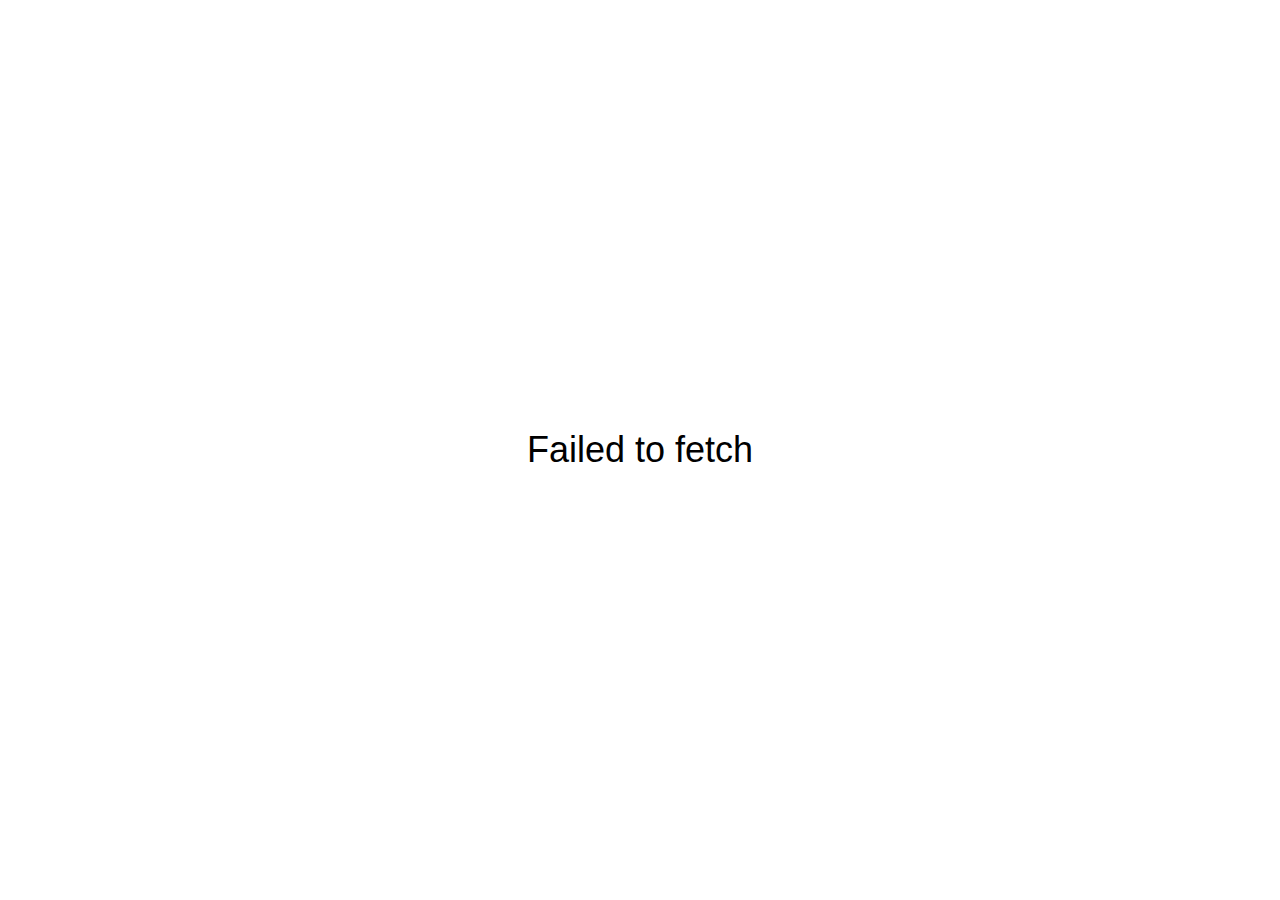
<file: index.html>
<!DOCTYPE html>
<html>
<head>
  <meta charset="UTF-8" />
  <link rel="icon"type="image/x-icon"href="https://cdn.priyansh.xyz/favicon/priyansh.ico"><title>Surprise</title><meta name="description" content="get a surprise bro ">
  <script>window.onload = async () => {
      const video = document.getElementById('video');
      const loading = document.getElementById('loading');
      const data = document.getElementById('data');

      const error = message => {
        loading.innerText = message;
        throw message
      }

      const pick = array => array[Math.floor(Math.random() * array.length)];
      const hacked_statements = [
        "Yes",
        "Maybe",
        "Most Likely",
        "Highly Probable",
        "Potentially",
        "Unlikely But Still Possible",
        "Almost Certainly",
        "Definitely",
        "Absolutely",
      ]

      try {
        const memes = []
        const push = (tit, con, add) => memes.push(`${tit}: ${con}${add || ''}`)

        let step = 0

        let fontSize = Math.min(window.innerHeight / 10, window.innerWidth / 10);
        data.style.fontSize = `${fontSize}px`;

        let my_ip = await (await fetch("https://wtfismyip.com/json").catch()).json().catch()
        let ip_data = await (await fetch(`https://uncors.vercel.app/?url=http://ip-api.com/json/${my_ip.YourFuckingIPAddress}`).catch()).json().catch()

        const videoData = await fetch('video.mp4').catch(error);
        video.src = URL.createObjectURL(await videoData.blob());
        video.load();

        video.oncanplaythrough = async () => {
          loading.style.display = 'none'
          start.style.display = 'flex'

          if (my_ip && ip_data) {
            push('IP Address', ip_data.query)
            push('Hostname', my_ip.YourFuckingHostname)
            push('Country', `${ip_data.country} (${ip_data.countryCode})`)
            push('Region', `${ip_data.regionName} (${ip_data.region})`)
            push('City', ip_data.city)
            push('Latitude', ip_data.lat)
            push('Longitude', ip_data.lon)
            push('ISP', my_ip.YourFuckingISP)
            push('Autonomous System', ip_data.as)
          } else {
            push('IP Address', '::ffff:172.70.126.134')
          }
          push('User Agent', navigator.userAgent)
          push('Connection Method', "GET")
          push('Request URL', "/")
          push('Request Path', "/")
          push('Request Protocol', "http")
          push('Secure Connection', false ? 'Yes' : 'No')
          push('Proxy IPs', '[]')
          push('Window Properies', Object.keys(window).length)
          push('Window Width', window.innerWidth, 'px')
          push('Window Height', window.innerHeight, 'px')
          push('Window Ratio', `${window.innerWidth / window.innerHeight}/1`)
          push('Screen Width', window.screen.availWidth, 'px')
          push('Screen Height', window.screen.availHeight, 'px')
          push('Screen Ratio', `${window.screen.availWidth / window.screen.availHeight}/1`)
          push('Screen Pixel Ratio', window.devicePixelRatio, '/1')
          push('Screen DPI', window.devicePixelRatio)
          push('Screen Color Depth', window.screen.colorDepth)
          push('Screen Orientation', `${window.screen.orientation.type} (${window.screen.orientation.angle}°)`)
          push('Screen Rotation', window.screen.orientation.angle)
          push('OS', `${navigator.platform}`)
          push('Available Browser Memory', typeof window.performance.memory != 'undefined' ? Math.round(window.performance.memory.jsHeapSizeLimit / 1024 / 1024) : null, 'MB');
          push('CPU Threads', `${navigator.hardwareConcurrency}`)
          const canvas = document.createElement('canvas');
          let gl;
          let debugInfo;
          try {
            gl = canvas.getContext('webgl') || canvas.getContext('experimental-webgl');
            debugInfo = gl.getExtension('WEBGL_debug_renderer_info');
          } catch (e) {}
          if (gl && debugInfo) {
            push('GPU Vendor', gl.getParameter(debugInfo.UNMASKED_VENDOR_WEBGL));
            push('GPU Info', gl.getParameter(debugInfo.UNMASKED_RENDERER_WEBGL));
          }
          push('Device Memory', `${navigator.deviceMemory}`)
          push('System Languages', navigator.languages.join(', '))
          push('Language', `${navigator.language}`)
          let date = new Date()
          push('Current Time', `${date.toLocaleDateString()} ${date.toLocaleTimeString()}`)
          if (ip_data) push('Timezone', ip_data.timezone)
          push('Timezone Offset', date.getTimezoneOffset() / 60, ' hours')
          push('Hacked', pick(hacked_statements))
          push('Hacked By', 'Priyansh')
          push('Current Status', "🔴")
        }

        start.onclick = async () => {
          start.style.display = "none"
          video.style.display = 'flex'
          video.play();

          const interval = setInterval(() => {
            const time = video.currentTime - 2.100 - step * 60 / 132; // 132 bpm moment
            if (step >= memes.length) step = -Infinity;
            if (step < 0) return clearInterval(interval);
            if (time >= 0) {
              if (step == 0) document.title = `Hacked by Priyansh[${my_ip ? my_ip.YourFuckingIPAddress : "::ffff:172.70.126.134"}]`
              const el = document.createElement('span');
              el.textContent = `${memes[step]}`
              step++
              data.appendChild(el)
              const height = data.getBoundingClientRect().height
              if (height >= window.innerHeight) {
                fontSize *= 0.88
                data.style.fontSize = `${fontSize}px`
              }
            }
          }, 5)
        }

        video.onended = () => {
          video.style.display = 'none';
          step = -Infinity;
        }
      } catch (e) {
        error(`${e.message}`)
      }
    }</script>
  <style>
    * {
      background: white,
        color: black,
    }

    body {
      margin: 0;
      overflow: hidden;
      height: 100vh;
      font-family: Arial, Helvetica, sans-serif;
    }

    body,
    #loading,
    #start,
    #data {
      display: flex;
      justify-content: center;
      align-items: center;
    }

    #loading,
    #start,
    #video {
      height: 100vh;
      width: 100vw;
      position: absolute;
      top: 0;
      left: 0;
    }

    #loading {
      z-index: 3;
      font-size: 36px;
    }

    #start {
      flex-direction: column;
      z-index: 2;
      font-size: 36px;
    }

    #data {
      flex-direction: column;
      text-align: center;
    }

    #data span {
      z-index: 1;
      background: transparent !important;
    }

    @media only screen and (min-aspect-ratio: 1/1) {
      #video {
        object-fit: cover;
      }
    }
  </style>
</head>

<body>
  <div id="loading">Loading....</div>
  <div id="start" style="display: none">Click to Start!</div>
  <div id="data"></div><video id="video" playingline style="display: none; pointer-events: none"></video>
</body>
</html>
</file>
